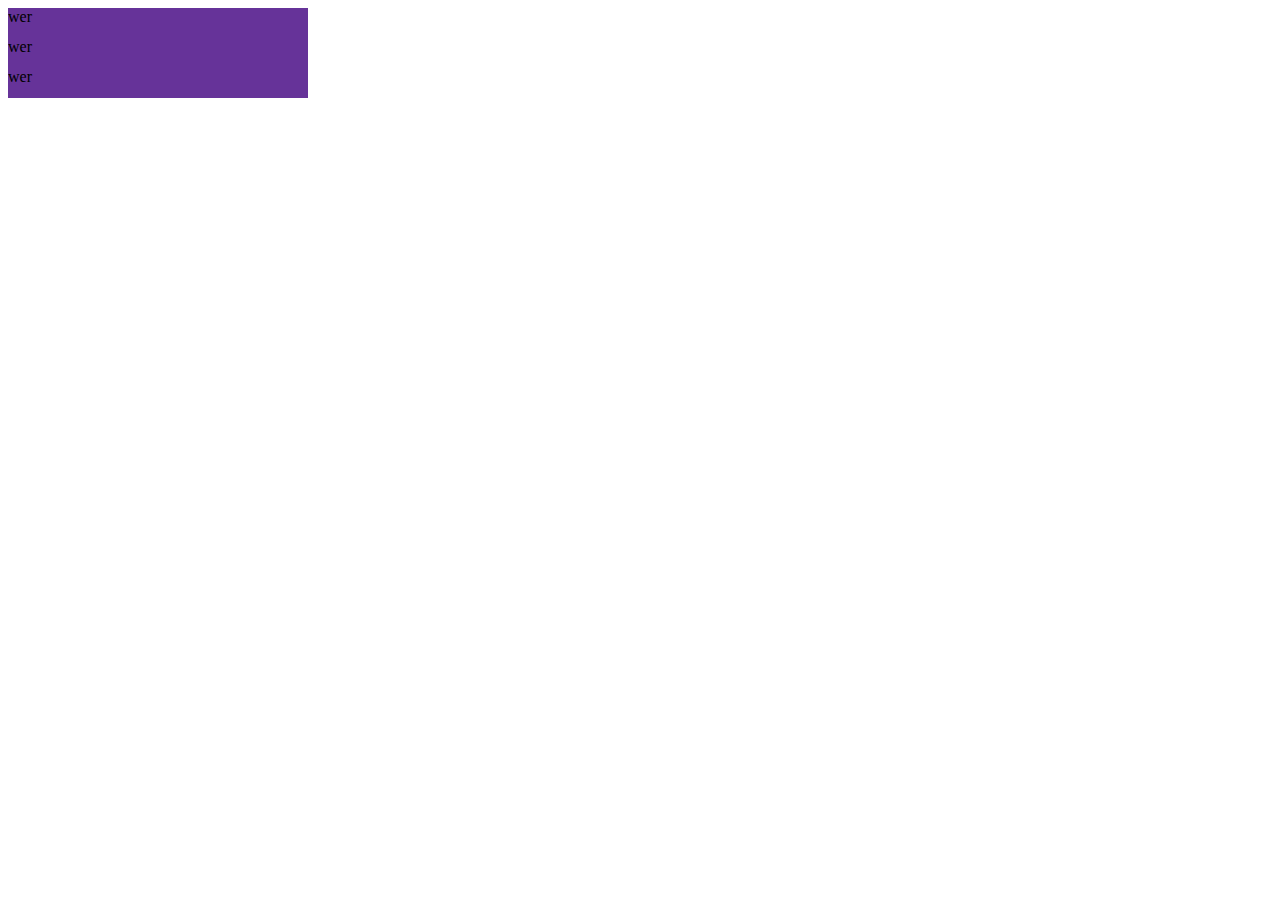
<file: test.html>
<!DOCTYPE html>
<html lang="en">

<head></head>

<body>

    <div style="width: 400px; overflow-x: auto; display: block;">
        <div style="width: 300px; height: 30px; background-color: rebeccapurple;display: inline-block;">
            wer
        </div>
        <div style="width: 300px; height: 30px; background-color: rebeccapurple;display: inline-block;">
            wer
        </div>
        <div style="width: 300px; height: 30px; background-color: rebeccapurple;display: inline-block;">
            wer
        </div>
    </div>
</body>

</html>
</file>
